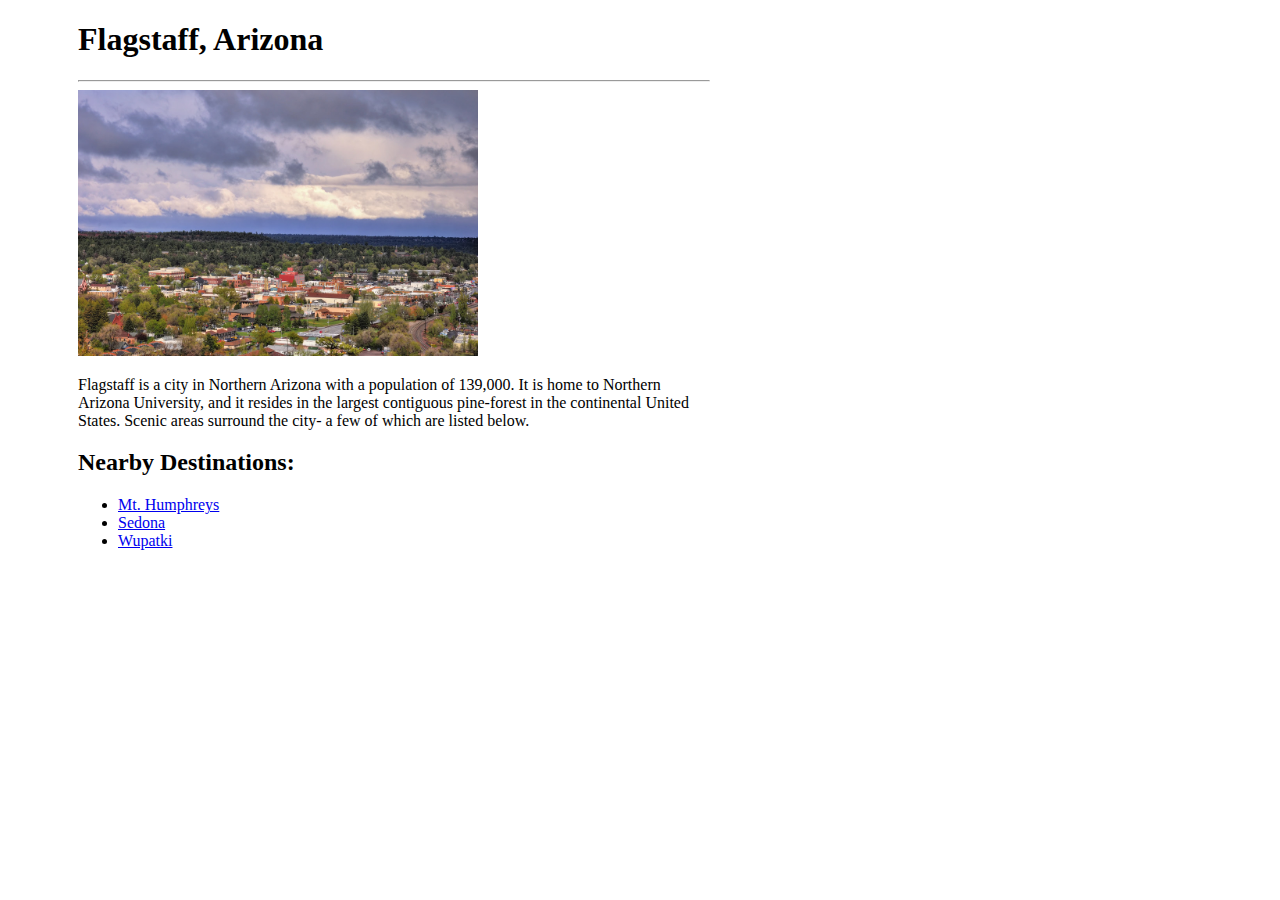
<file: public_html/index.html>
<!-- 
Author: Justin Nichols
Class: CSC337 (Web Development)
Purpose: This is a basic wiki-style page for Flagstaff, AZ.
	 It contains text / images, as well as links to nearby destinations.
-->

<!DOCTYPE html>

<html>
	<head>
		<title>Flagstaff</title>	
		<meta charset="UTF-8">
		<meta name="author" content="Justin Nichols">
		<link rel=stylesheet href="css/style.css">
	</head>
	<body>
		<div id="main-content">
			<h1>Flagstaff, Arizona</h1>
			<hr/>
			<img src="img/flagstaff.jpg" alt="Flagstaff" width=400>
			<p>
				Flagstaff is a city in Northern Arizona with a population of 139,000. It is home to Northern Arizona
				University, and it resides in the largest contiguous pine-forest in the continental United States.
				Scenic areas surround the city- a few of which are listed below.
			</p>
			<h2>Nearby Destinations:</h2>
			<ul>
				<li><a href="mt_humphreys.html">Mt. Humphreys</a></li>
				<li><a href="sedona.html">Sedona</a></li>
				<li><a href="wupatki.html">Wupatki</a></li>
			</ul>
		</div>
	</body>
</html>
</file>
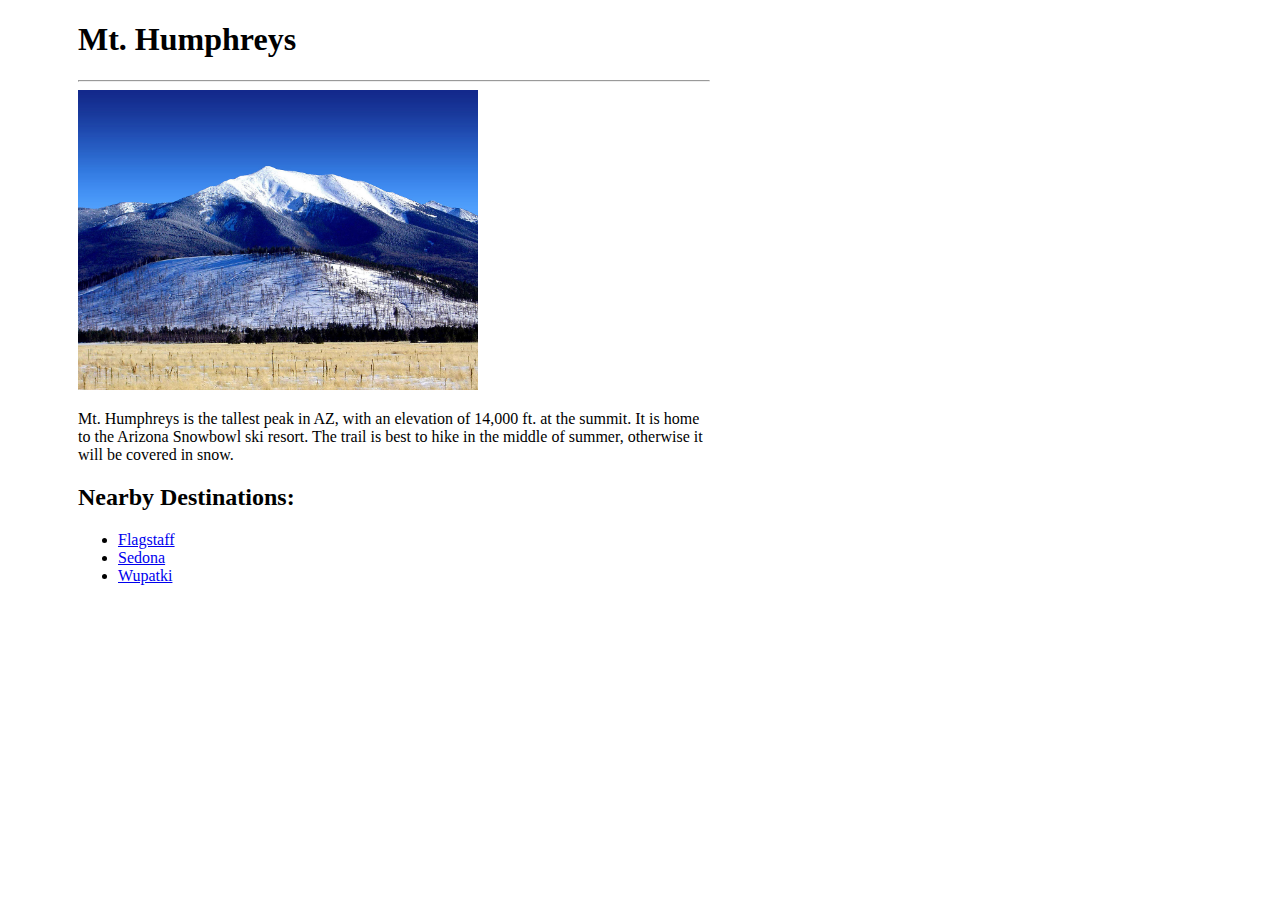
<file: public_html/mt_humphreys.html>
<!-- 
Author: Justin Nichols
Class: CSC337 (Web Development)
Purpose: This is a basic wiki-style page for Mt. Humphreys (AZ).
	 It contains text / images, as well as links to nearby destinations.
-->

<!DOCTYPE html>

<html>
	<head>
		<title>Mt. Humphreys</title>	
		<meta charset="UTF-8">
		<meta name="author" content="Justin Nichols">
		<link rel=stylesheet href="css/style.css">
	</head>
	<body>
		<div id="main-content">
			<h1>Mt. Humphreys</h1>
			<hr/>
			<img src="img/mt_humphreys_base.jpg" alt="Mt. Humphreys" width=400>
			<p>
			Mt. Humphreys is the tallest peak in AZ, with an elevation of 14,000 ft.
			at the summit. It is home to the Arizona Snowbowl ski resort. The trail 
			is best to hike in the middle of summer, otherwise it will be covered in
			snow.
			</p>
			<h2>Nearby Destinations:</h2>
			<ul>
				<li><a href="index.html">Flagstaff</a></li>
				<li><a href="sedona.html">Sedona</a></li>
				<li><a href="wupatki.html">Wupatki</a></li>
			</ul>
		</div>
	</body>
</html>
</file>
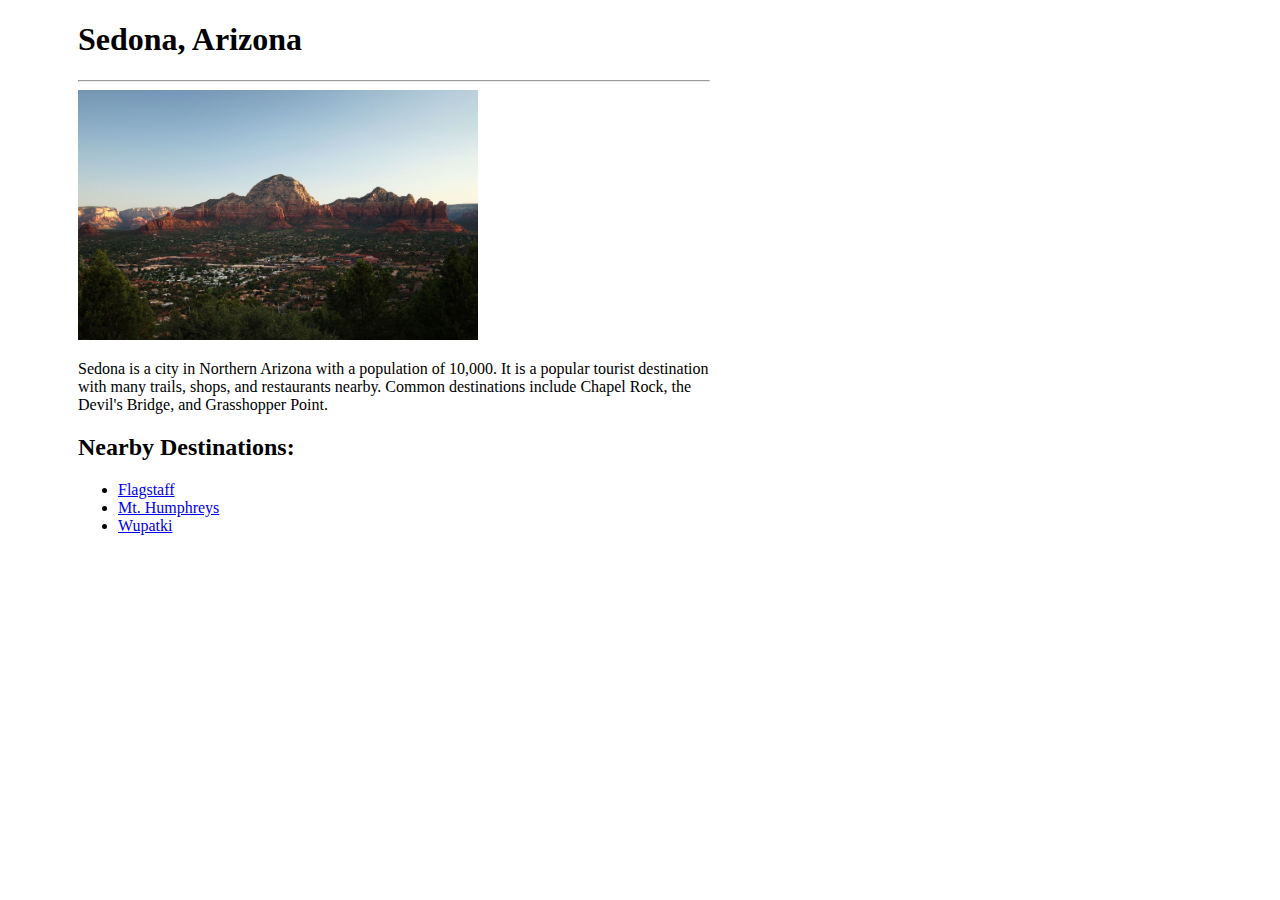
<file: public_html/sedona.html>
<!-- 
Author: Justin Nichols
Class: CSC337 (Web Development)
Purpose: This is a basic wiki-style page for Sedona, AZ.
	 It contains text / images, as well as links to nearby destinations.
-->

<!DOCTYPE html>

<html>
	<head>
		<title>Sedona</title>	
		<meta charset="UTF-8">
		<meta name="author" content="Justin Nichols">
		<link rel=stylesheet href="css/style.css">
	</head>
	<body>
		<div id="main-content">
			<h1>Sedona, Arizona</h1>
			<hr/>
			<img src="img/sedona.jpg" alt="Sedona" width=400>
			<p>
				Sedona is a city in Northern Arizona with a population of 10,000. 
				It is a popular tourist destination with many trails, shops, and 
				restaurants nearby. Common destinations include Chapel Rock, the
				Devil's Bridge, and Grasshopper Point.
			</p>
			<h2>Nearby Destinations:</h2>
			<ul>
				<li><a href="index.html">Flagstaff</a></li>
				<li><a href="mt_humphreys.html">Mt. Humphreys</a></li>
				<li><a href="wupatki.html">Wupatki</a></li>
			</ul>
		</div>
	</body>
</html>
</file>
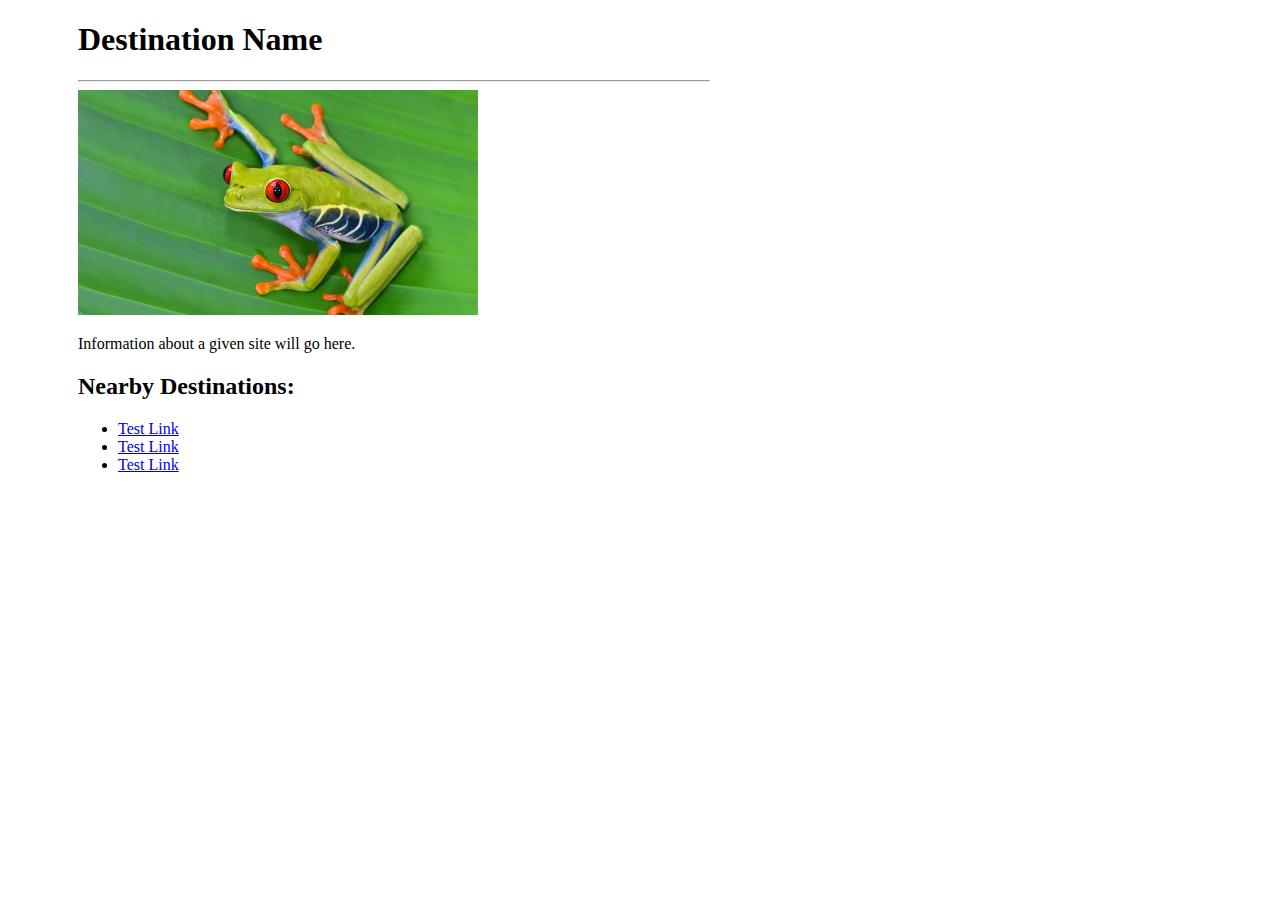
<file: public_html/template.html>
<!-- 
Author: Justin Nichols
Class: CSC337 (Web Development)
Purpose: This is a basic wiki-style page for Flagstaff, AZ.
	 It contains text / images, as well as links to nearby destinations.
-->

<!DOCTYPE html>

<html>
	<head>
		<title>Destination-Page Template</title>	
		<meta charset="UTF-8">
		<meta name="author" content="Justin Nichols">
		<link rel=stylesheet href="css/style.css">
	</head>
	<body>
		<div id="main-content">
			<h1>Destination Name</h1>
			<hr/>
			<img src="img/treefrog.jpg" alt="a treefrog" width=400>
			<p>
			Information about a given site will go here.
			</p>
			<h2>Nearby Destinations:</h2>
			<ul>
				<li><a href=#>Test Link</a></li>
				<li><a href=#>Test Link</a></li>
				<li><a href=#>Test Link</a></li>
			</ul>
		</div>
	</body>
</html>
</file>
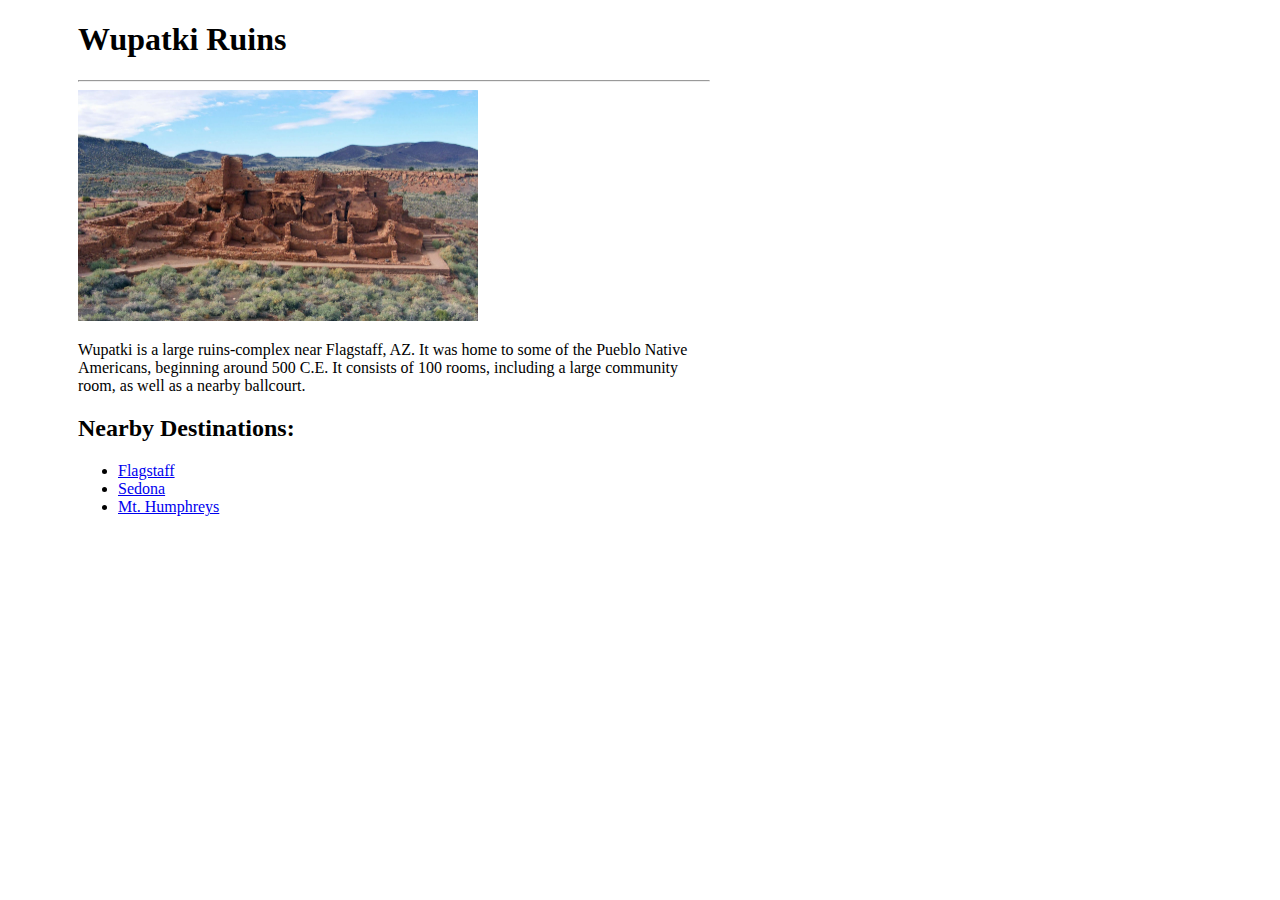
<file: public_html/wupatki.html>
<!-- 
Author: Justin Nichols
Class: CSC337 (Web Development)
Purpose: This is a basic wiki-style page for the ruins of Wupatki (AZ).
	 It contains text / images, as well as links to nearby destinations.
-->

<!DOCTYPE html>

<html>
	<head>
		<title>Wupatki Ruins</title>	
		<meta charset="UTF-8">
		<meta name="author" content="Justin Nichols">
		<link rel=stylesheet href="css/style.css">
	</head>
	<body>
		<div id="main-content">
			<h1>Wupatki Ruins</h1>
			<hr/>
			<img src="img/wupatki_ruins.jpg" alt="The ruins of Wupatki" width=400>
			<p>
				Wupatki is a large ruins-complex near Flagstaff, AZ. It was home to some of the Pueblo
				Native Americans, beginning around 500 C.E. It consists of 100 rooms, including a 
				large community room, as well as a nearby ballcourt. 
			</p>
			<h2>Nearby Destinations:</h2>
			<ul>
				<li><a href="index.html">Flagstaff</a></li>
				<li><a href="sedona.html">Sedona</a></li>
				<li><a href="mt_humphreys.html">Mt. Humphreys</a></li>
			</ul>
		</div>
	</body>
</html>
</file>
<file: public_html/css/style.css>
/*
 * Author: Justin Nichols
 * Class: CSC337 (Web Development)
 * Purpose: This file will stylize the wiki pages in this project.
 */

#main-content {
	margin-left: 70px;
	width: 50%;
}
</file>
